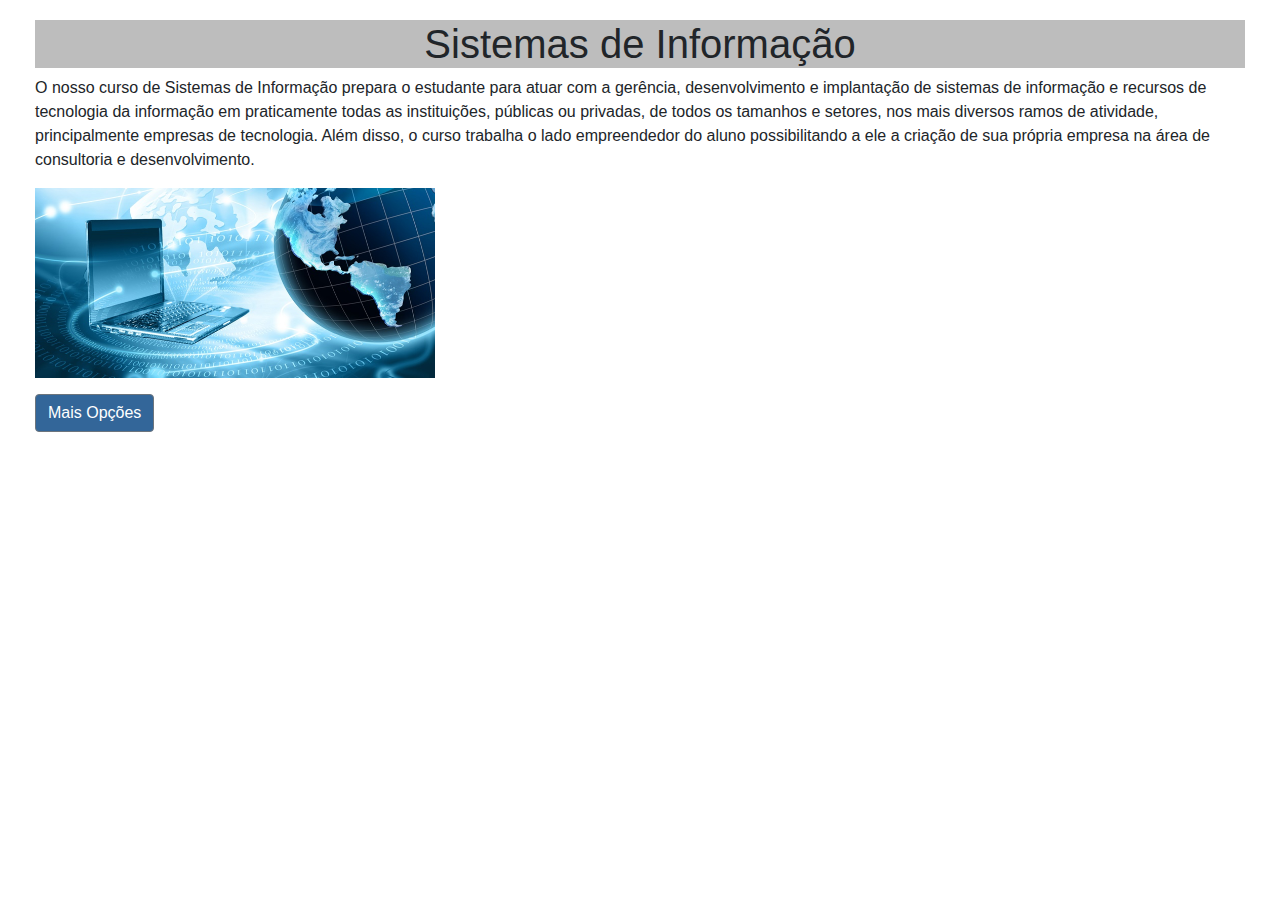
<file: index.html>
<!DOCTYPE html>
<html lang="en">

<head>

    <meta charset="utf-8">
    <meta name="viewport" content="width=device-width, initial-scale=1, shrink-to-fit=no">
    <meta name="description" content="">
    <meta name="author" content="">

    <title>Site IHC</title>

    <!-- Bootstrap core CSS -->
    <link href="vendor/bootstrap/css/bootstrap.min.css" rel="stylesheet">

    <!-- Custom styles for this template -->
    <link href="css/simple-sidebar.css" rel="stylesheet">
	

</head>

<body>

    <div id="wrapper">

        <!-- Sidebar -->
        <div id="sidebar-wrapper">
            <ul class="sidebar-nav">
                <li class="sidebar-brand">
                    <a href="index.html">
                    Sistemas de Informação: TESTE COMMIT GITHUB
                    </a>
                </li>
                <li>
                    <a href="ementas.html">IHC</a>
                </li>
                <li>
					<a href="isow3.html">ISO 1941 e W3C</a>
                </li>
                <li>
					<a href="disciplinas.html">Disciplinas cursando</a>
                </li>
                <li>
                    <a href="atividade.html">Grade Curricular</a>
                </li>
                <li>
                    <a href="lugar.html">UNA Contagem</a>
                </li>
                <li>
                    <a href="curriculo.html">Currículo</a>
                </li>
                <li>
                    <a href="email.html">Contato</a>
                </li>
            </ul>
        </div>
        <!-- /#sidebar-wrapper -->

        <!-- Page Content -->
        <div id="page-content-wrapper">
            <div class="container-fluid">
                <h1 align = 'center' class = 'curi'>Sistemas de Informação</h1>O nosso curso de Sistemas de Informação prepara o estudante para atuar com a gerência, desenvolvimento e implantação de sistemas de informação e recursos de tecnologia da informação em praticamente todas as instituições, públicas ou privadas, de todos os tamanhos e setores, nos mais diversos ramos de atividade, principalmente empresas de tecnologia.
				Além disso, o curso trabalha o lado empreendedor do aluno possibilitando a ele a criação de sua própria empresa na área de consultoria e desenvolvimento.</p>
                <p><img src="imagem/si.jpg">
                <p></p>
                <a href="#menu-toggle" class="btn btn-secondary" id="menu-toggle">Mais Opções</a>
            </div>
        </div>
        <!-- /#page-content-wrapper -->

    </div>
    <!-- /#wrapper -->

    <!-- Bootstrap core JavaScript -->
    <script src="vendor/jquery/jquery.min.js"></script>
    <script src="vendor/bootstrap/js/bootstrap.bundle.min.js"></script>

    <!-- Menu Toggle Script -->
    <script>
    $("#menu-toggle").click(function(e) {
        e.preventDefault();
        $("#wrapper").toggleClass("toggled");
    });
    </script>

</body>

</html>
</file>
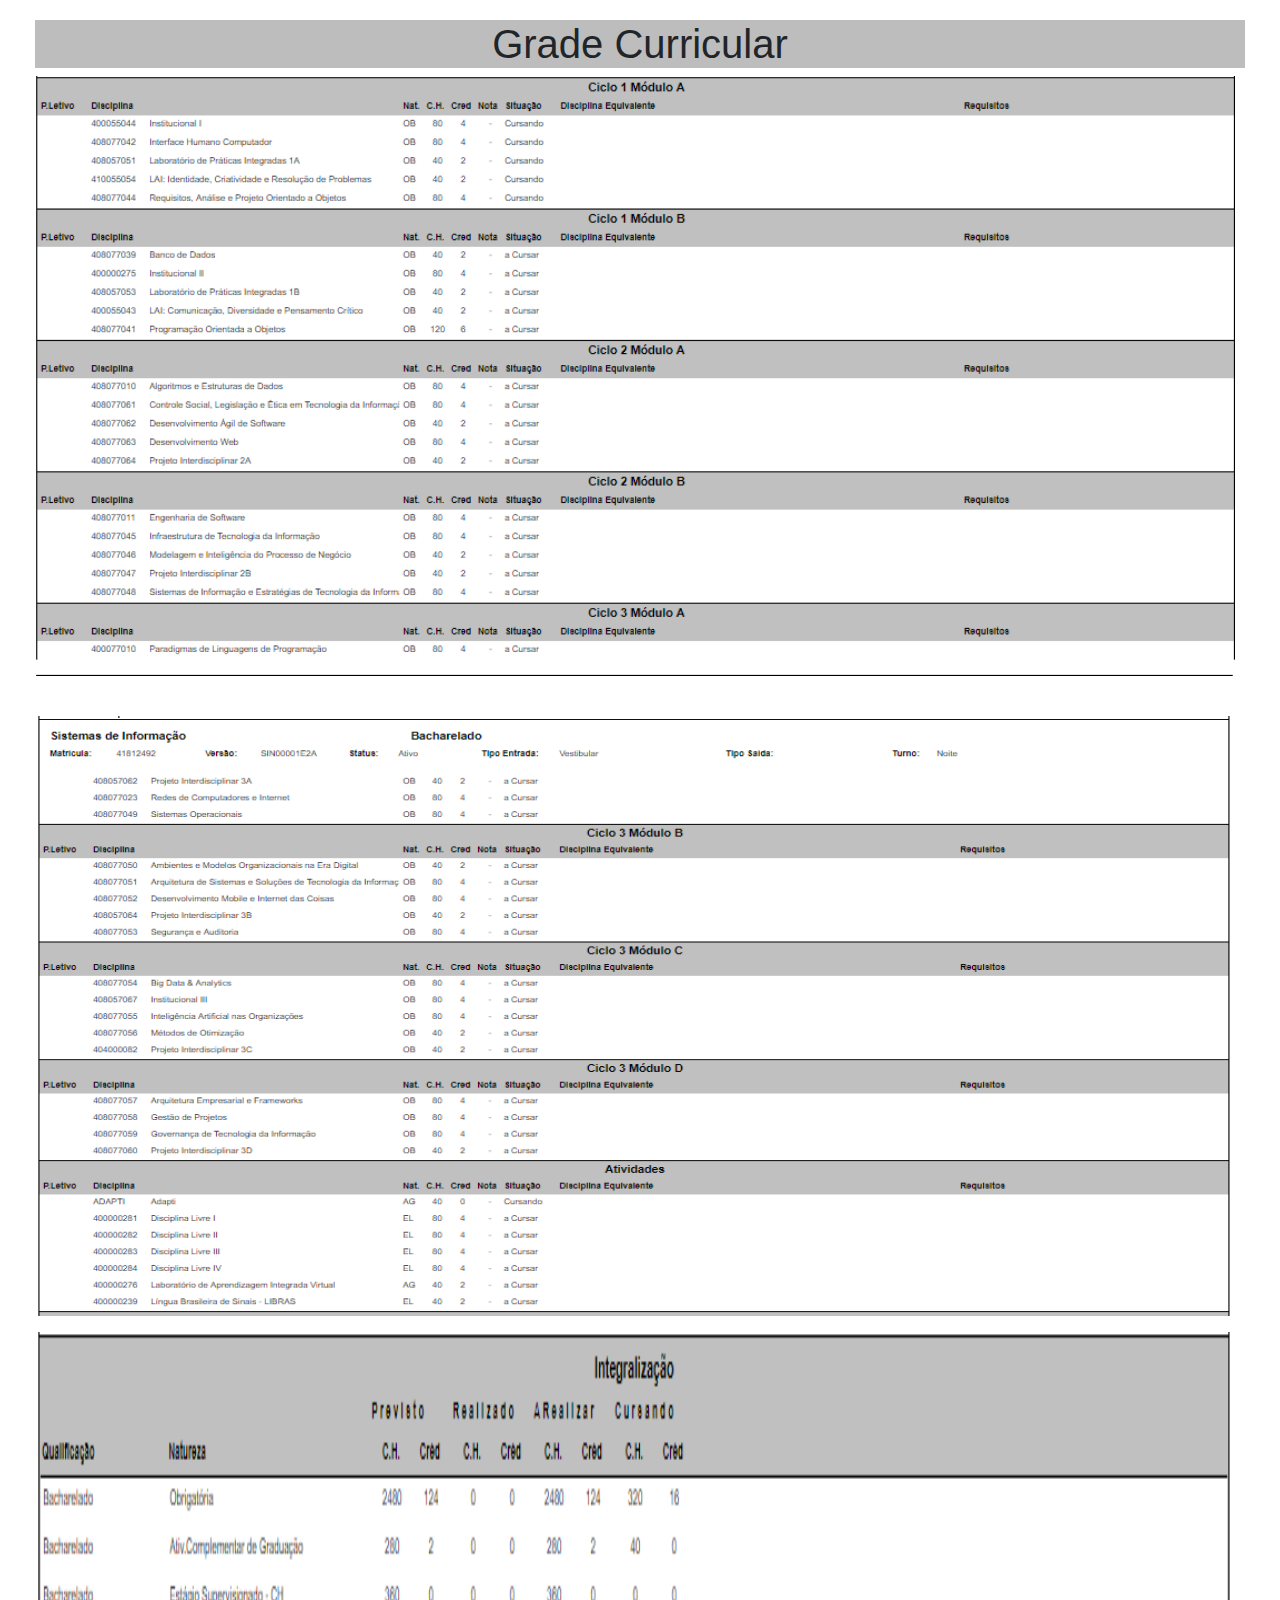
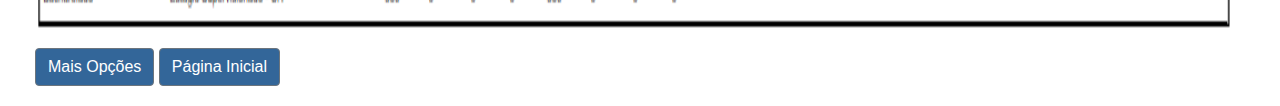
<file: atividade.html>
<!DOCTYPE html>
<html lang="en">

<head>

    <meta charset="utf-8">
    <meta name="viewport" content="width=device-width, initial-scale=1, shrink-to-fit=no">
    <meta name="description" content="">
    <meta name="author" content="">

    <title>Site IHC</title>

    <!-- Bootstrap core CSS -->
    <link href="vendor/bootstrap/css/bootstrap.min.css" rel="stylesheet">

    <!-- Custom styles for this template -->
    <link href="css/simple-sidebar.css" rel="stylesheet">
	

</head>

<body>

    <div id="wrapper">

        <!-- Sidebar -->
        <div id="sidebar-wrapper">
            <ul class="sidebar-nav">
                <li class="sidebar-brand">
                    <a href="index.html">
                    Sistemas de Informação
                    </a>
                </li>
                <li>
                    <a href="ementas.html">IHC</a>
                </li>
                <li>
					<a href="isow3.html">ISO 1941 e W3C</a>
                </li>
                <li>
					<a href="disciplinas.html">Disciplinas cursando</a>
                </li>
                <li>
                    <a href="atividade.html">Grade Curricular</a>
                </li>
                <li>
                    <a href="lugar.html">UNA Contagem</a>
                </li>
                <li>
                    <a href="curriculo.html">Currículo</a>
                </li>
                <li>
                    <a href="email.html">Contato</a>
                </li>
            </ul>
        </div>
        <!-- /#sidebar-wrapper -->

        <!-- Page Content -->
        <div id="page-content-wrapper">
            <div class="container-fluid">
                <h1 align = 'center' class = 'curi'>Grade Curricular</h1>
				<p><img src="imagem/grade.png" class = 'grade'></p>
				<br><img src="imagem/grande2.png" class = 'grade'></br></p>
				<img src="imagem/grande1.png" class = 'ap'></p>
                <p></p>
                <a href="#menu-toggle" class="btn btn-secondary" id="menu-toggle">Mais Opções</a> <a href="index.html" class="btn btn-secondary" id="voltar-home">Página Inicial</a>
            </div>
        </div>
        <!-- /#page-content-wrapper -->

    </div>
    <!-- /#wrapper -->

    <!-- Bootstrap core JavaScript -->
    <script src="vendor/jquery/jquery.min.js"></script>
    <script src="vendor/bootstrap/js/bootstrap.bundle.min.js"></script>

    <!-- Menu Toggle Script -->
    <script>
    $("#menu-toggle").click(function(e) {
        e.preventDefault();
        $("#wrapper").toggleClass("toggled");
    });
    </script>

</body>

</html>
</file>
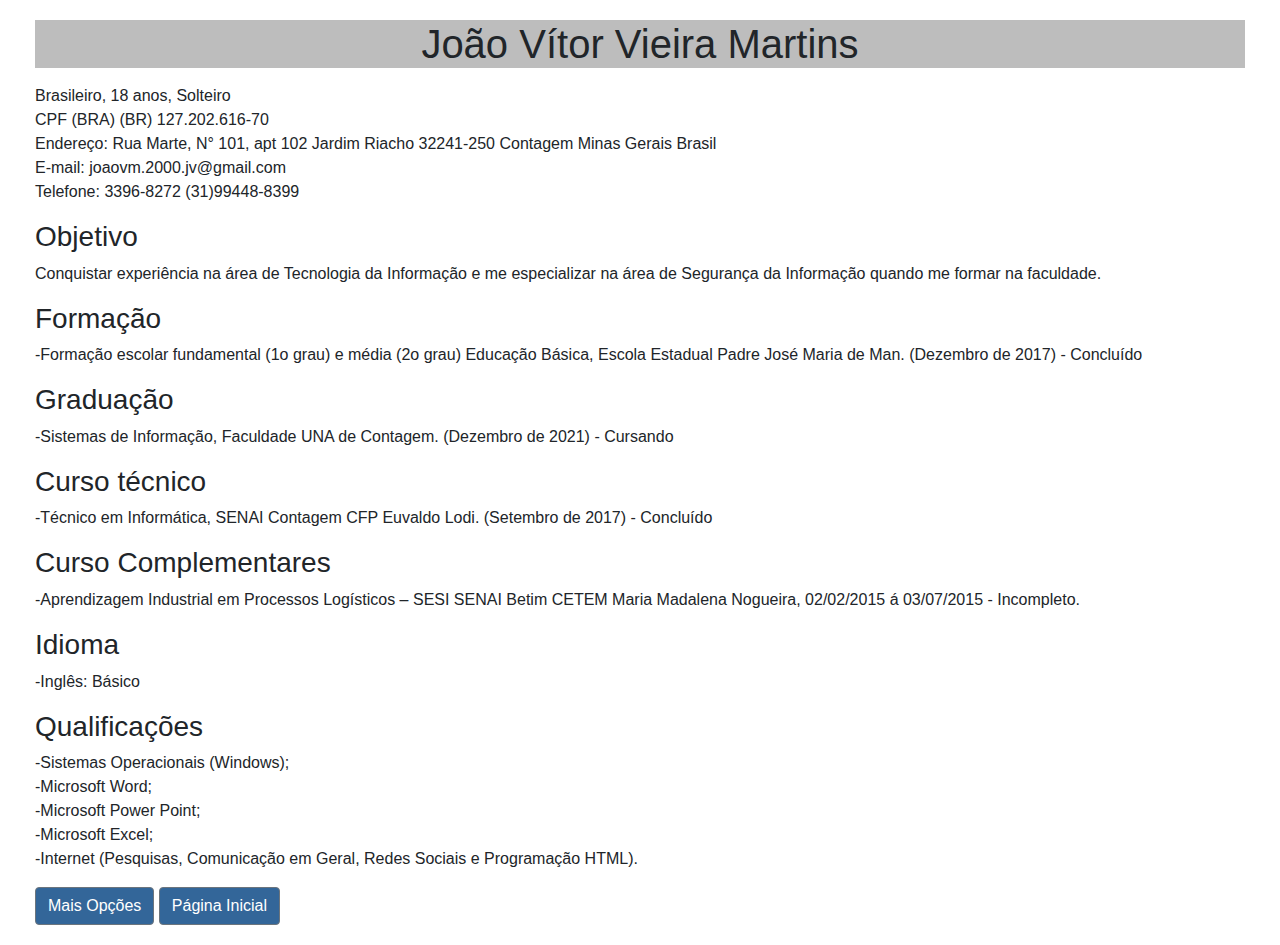
<file: curriculo.html>
<!DOCTYPE html>
<html lang="en">

<head>

    <meta charset="utf-8">
    <meta name="viewport" content="width=device-width, initial-scale=1, shrink-to-fit=no">
    <meta name="description" content="">
    <meta name="author" content="">

    <title>Site IHC</title>

    <!-- Bootstrap core CSS -->
    <link href="vendor/bootstrap/css/bootstrap.min.css" rel="stylesheet">

    <!-- Custom styles for this template -->
    <link href="css/simple-sidebar.css" rel="stylesheet">

</head>

<body>

    <div id="wrapper">

        <!-- Sidebar -->
        <div id="sidebar-wrapper">
            <ul class="sidebar-nav">
                <li class="sidebar-brand">
                    <a href="index.html">
                    Sistemas de Informação
                    </a>
                </li>
                <li>
                    <a href="ementas.html">IHC</a>
                </li>
                <li>
					<a href="isow3.html">ISO 1941 e W3C</a>
                </li>
                <li>
					<a href="disciplinas.html">Disciplinas cursando</a>
                </li>
                <li>
                    <a href="atividade.html">Grade Curricular</a>
                </li>
                <li>
                    <a href="lugar.html">UNA Contagem</a>
                </li>
                <li>
                    <a href="curriculo.html">Currículo</a>
                </li>
                <li>
                    <a href="email.html">Contato</a>
                </li>
            </ul>
        </div>
        <!-- /#sidebar-wrapper -->

        <!-- Page Content -->
        <div id="page-content-wrapper">
            <div class="container-fluid">
                <h1 align = 'center' class = 'curi'>João Vítor Vieira Martins</h1></p>
                Brasileiro, 18 anos, Solteiro
				<br>CPF (BRA) (BR) 127.202.616-70</br>
				Endereço: Rua Marte, N° 101, apt 102 Jardim Riacho 32241-250 Contagem Minas Gerais Brasil
				<br>E-mail: joaovm.2000.jv@gmail.com</br>
				Telefone: 3396-8272 (31)99448-8399</p>
				
				<h3>Objetivo</h3>
				Conquistar experiência na área de Tecnologia da Informação e me especializar na área de Segurança da Informação quando me formar na faculdade.</p>
				<h3>Formação</h3>
				-Formação escolar fundamental (1o grau) e média (2o grau)
				Educação Básica, Escola Estadual Padre José Maria de Man. (Dezembro de 2017) - Concluído</p>
				<h3>Graduação</h3>
				-Sistemas de Informação, Faculdade UNA de Contagem. (Dezembro de 2021) - Cursando</p>
				<h3>Curso técnico</h3>
				-Técnico em Informática, SENAI Contagem CFP Euvaldo Lodi. (Setembro de 2017) - Concluído</p>
				<h3>Curso Complementares</h3>
				-Aprendizagem Industrial em  Processos Logísticos – SESI SENAI Betim CETEM Maria Madalena Nogueira, 02/02/2015 á 03/07/2015 - Incompleto.</p>
				<h3>Idioma</h3>
				-Inglês: Básico</p>
				<h3>Qualificações</h3>
				-Sistemas Operacionais (Windows);
				<br>-Microsoft Word;</br> 
				-Microsoft Power Point; 
				<br>-Microsoft Excel;</br> 
				-Internet (Pesquisas, Comunicação em Geral, Redes Sociais e Programação HTML).</p>
				
                <a href="#menu-toggle" class="btn btn-secondary" id="menu-toggle">Mais Opções</a> <a href="index.html" class="btn btn-secondary" id="voltar-home">Página Inicial</a>
            </div>
        </div>
        <!-- /#page-content-wrapper -->

    </div>
    <!-- /#wrapper -->

    <!-- Bootstrap core JavaScript -->
    <script src="vendor/jquery/jquery.min.js"></script>
    <script src="vendor/bootstrap/js/bootstrap.bundle.min.js"></script>

    <!-- Menu Toggle Script -->
    <script>
    $("#menu-toggle").click(function(e) {
        e.preventDefault();
        $("#wrapper").toggleClass("toggled");
    });
    </script>

</body>

</html>
</file>
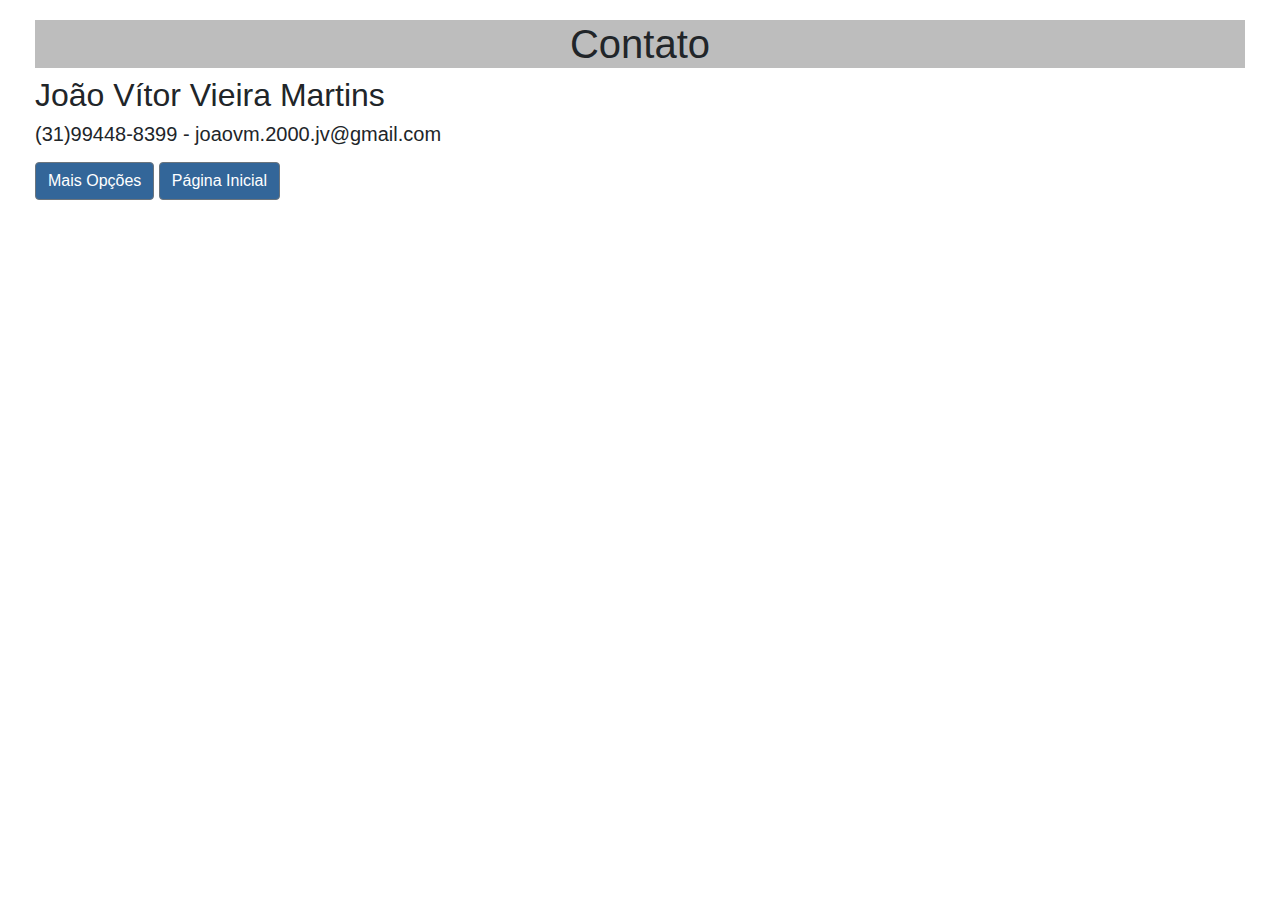
<file: email.html>
<!DOCTYPE html>
<html lang="en">

<head>

    <meta charset="utf-8">
    <meta name="viewport" content="width=device-width, initial-scale=1, shrink-to-fit=no">
    <meta name="description" content="">
    <meta name="author" content="">

    <title>Site IHC</title>

    <!-- Bootstrap core CSS -->
    <link href="vendor/bootstrap/css/bootstrap.min.css" rel="stylesheet">

    <!-- Custom styles for this template -->
    <link href="css/simple-sidebar.css" rel="stylesheet">
	

</head>

<body>

    <div id="wrapper">

        <!-- Sidebar -->
        <div id="sidebar-wrapper">
            <ul class="sidebar-nav">
                <li class="sidebar-brand">
                    <a href="index.html">
                    Sistemas de Informação
                    </a>
                </li>
                <li>
                    <a href="ementas.html">IHC</a>
                </li>
                <li>
					<a href="isow3.html">ISO 1941 e W3C</a>
                </li>
                <li>
					<a href="disciplinas.html">Disciplinas cursando</a>
                </li>
                <li>
                    <a href="atividade.html">Grade Curricular</a>
                </li>
                <li>
                    <a href="lugar.html">UNA Contagem</a>
                </li>
                <li>
                    <a href="curriculo.html">Currículo</a>
                </li>
                <li>
                    <a href="email.html">Contato</a>
                </li>
            </ul>
        </div>
        <!-- /#sidebar-wrapper -->

        <!-- Page Content -->
        <div id="page-content-wrapper">
            <div class="container-fluid">
                <h1 align = 'center' class = 'curi'>Contato</h1><h2>João Vítor Vieira Martins</h2>
				<h5>(31)99448-8399 - joaovm.2000.jv@gmail.com</h5>
                <p></p>
                <a href="#menu-toggle" class="btn btn-secondary" id="menu-toggle">Mais Opções</a> <a href="index.html" class="btn btn-secondary" id="voltar-home">Página Inicial</a>
            </div>
        </div>
        <!-- /#page-content-wrapper -->

    </div>
    <!-- /#wrapper -->

    <!-- Bootstrap core JavaScript -->
    <script src="vendor/jquery/jquery.min.js"></script>
    <script src="vendor/bootstrap/js/bootstrap.bundle.min.js"></script>

    <!-- Menu Toggle Script -->
    <script>
    $("#menu-toggle").click(function(e) {
        e.preventDefault();
        $("#wrapper").toggleClass("toggled");
    });
    </script>

</body>

</html>
</file>
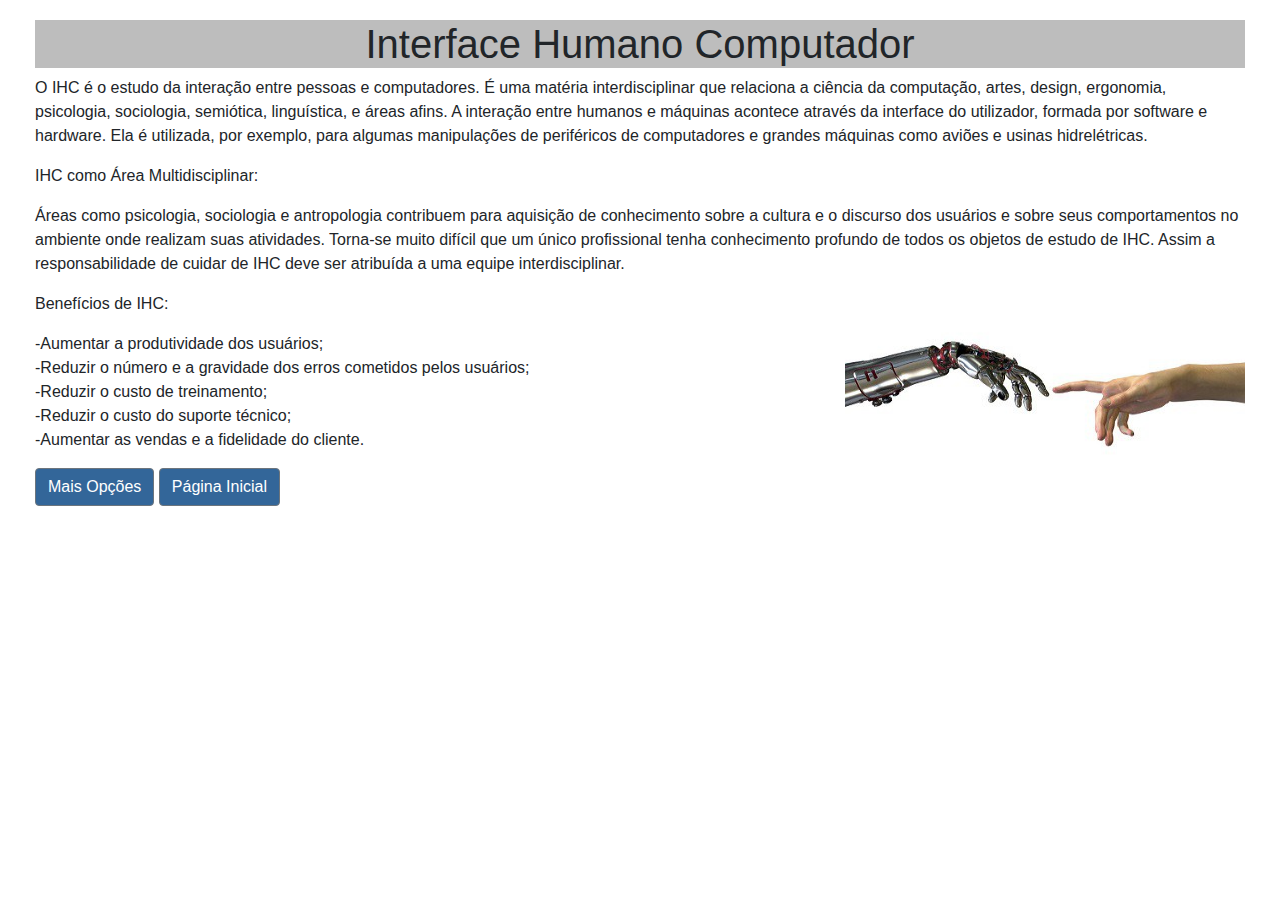
<file: ementas.html>
<!DOCTYPE html>
<html lang="en">

<head>

    <meta charset="utf-8">
    <meta name="viewport" content="width=device-width, initial-scale=1, shrink-to-fit=no">
    <meta name="description" content="">
    <meta name="author" content="">

    <title>Site IHC</title>

    <!-- Bootstrap core CSS -->
    <link href="vendor/bootstrap/css/bootstrap.min.css" rel="stylesheet">

    <!-- Custom styles for this template -->
    <link href="css/simple-sidebar.css" rel="stylesheet">

</head>

<body>

    <div id="wrapper">

        <!-- Sidebar -->
        <div id="sidebar-wrapper">
            <ul class="sidebar-nav">
                <li class="sidebar-brand">
                    <a href="index.html">
                    Sistemas de Informação
                    </a>
                </li>
                <li>
                    <a href="ementas.html">IHC</a>
                </li>
                <li>
					<a href="isow3.html">ISO 1941 e W3C</a>
                </li>
                <li>
					<a href="disciplinas.html">Disciplinas cursando</a>
                </li>
                <li>
                    <a href="atividade.html">Grade Curricular</a>
                </li>
                <li>
                    <a href="lugar.html">UNA Contagem</a>
                </li>
                <li>
                    <a href="curriculo.html">Currículo</a>
                </li>
                <li>
                    <a href="email.html">Contato</a>
                </li>
            </ul>
        </div>
        <!-- /#sidebar-wrapper -->

        <!-- Page Content -->
        <div id="page-content-wrapper">
            <div class="container-fluid">
                <h1 align = 'center' class = 'curi'>Interface Humano Computador</h1> O IHC é o estudo da interação entre pessoas e computadores. É uma matéria interdisciplinar que relaciona a ciência da computação, artes, design, ergonomia, psicologia, sociologia, semiótica, linguística, e áreas afins. A interação entre humanos e máquinas acontece através da interface do utilizador, formada por software e hardware. Ela é utilizada, por exemplo, para algumas manipulações de periféricos de computadores e grandes máquinas como aviões e usinas hidrelétricas.</p>
                <p>IHC como Área Multidisciplinar:</p>
				<p>	Áreas como psicologia, sociologia e antropologia contribuem para aquisição de
				conhecimento sobre a cultura e o discurso dos usuários e sobre seus
				comportamentos no ambiente onde realizam suas atividades.
				Torna-se muito difícil que um único profissional tenha conhecimento profundo de
				todos os objetos de estudo de IHC. Assim a responsabilidade de cuidar de IHC deve
				ser atribuída a uma equipe interdisciplinar.</p><img src="imagem/IHCibagem.jpg" align = 'right'>
				<p>Benefícios de IHC:</p>
				<p>-Aumentar a produtividade dos usuários;
				<br>-Reduzir o número e a gravidade dos erros cometidos pelos usuários;</br>
				-Reduzir o custo de treinamento;
				<br>-Reduzir o custo do suporte técnico;</br>
				-Aumentar as vendas e a fidelidade do cliente.</p>
				
                <a href="#menu-toggle" class="btn btn-secondary" id="menu-toggle">Mais Opções</a> <a href="index.html" class="btn btn-secondary" id="voltar-home">Página Inicial</a>
            </div>
        </div>
        <!-- /#page-content-wrapper -->

    </div>
    <!-- /#wrapper -->

    <!-- Bootstrap core JavaScript -->
    <script src="vendor/jquery/jquery.min.js"></script>
    <script src="vendor/bootstrap/js/bootstrap.bundle.min.js"></script>

    <!-- Menu Toggle Script -->
    <script>
    $("#menu-toggle").click(function(e) {
        e.preventDefault();
        $("#wrapper").toggleClass("toggled");
    });
    </script>

</body>

</html>
</file>
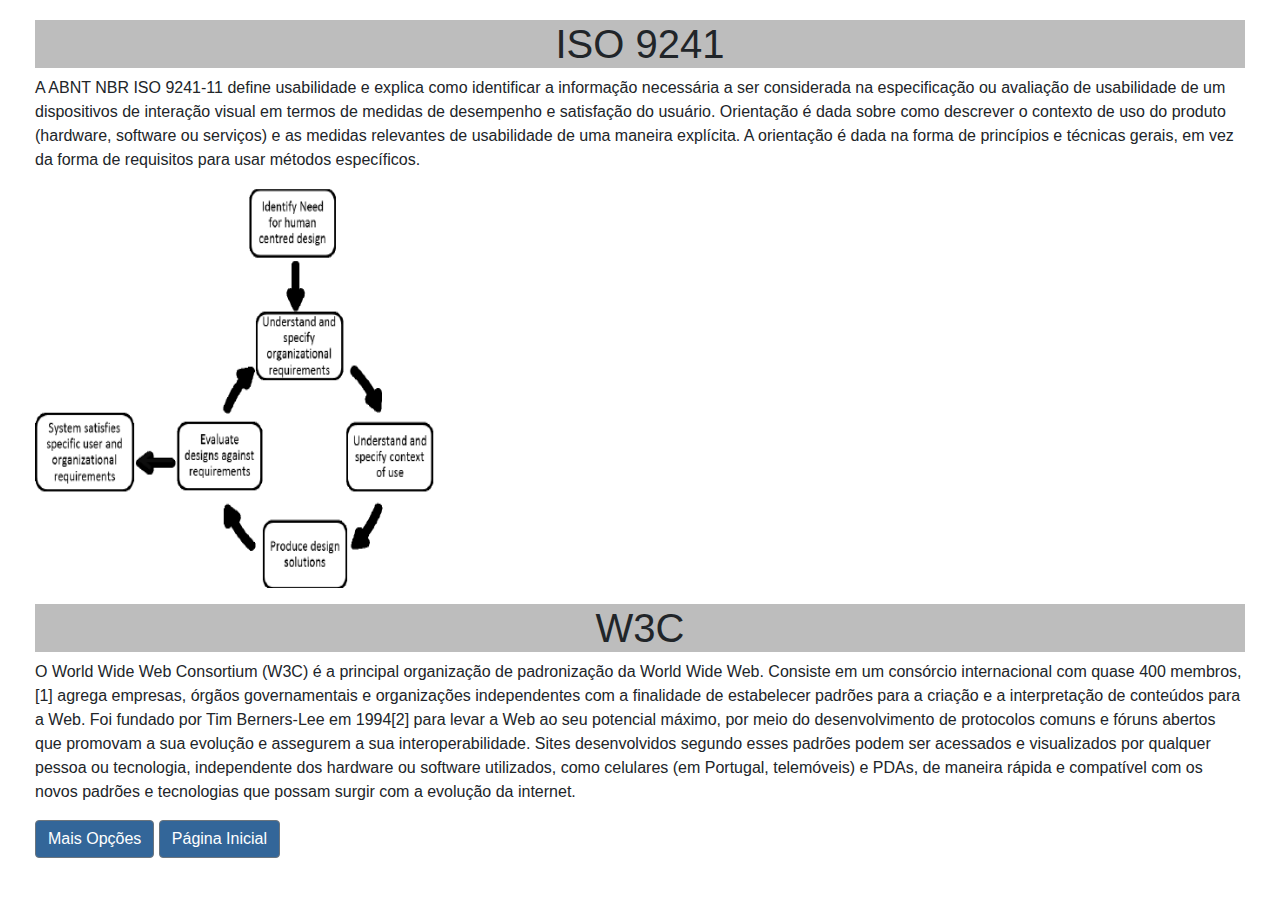
<file: isow3.html>
<!DOCTYPE html>
<html lang="en">

<head>

    <meta charset="utf-8">
    <meta name="viewport" content="width=device-width, initial-scale=1, shrink-to-fit=no">
    <meta name="description" content="">
    <meta name="author" content="">

    <title>Site IHC</title>

    <!-- Bootstrap core CSS -->
    <link href="vendor/bootstrap/css/bootstrap.min.css" rel="stylesheet">

    <!-- Custom styles for this template -->
    <link href="css/simple-sidebar.css" rel="stylesheet">
	

</head>

<body>

    <div id="wrapper">

        <!-- Sidebar -->
        <div id="sidebar-wrapper">
            <ul class="sidebar-nav">
                <li class="sidebar-brand">
                    <a href="index.html">
                    Sistemas de Informação
                    </a>
                </li>
                <li>
                    <a href="ementas.html">IHC</a>
                </li>
                <li>
					<a href="isow3.html">ISO 1941 e W3C</a>
                </li>
                <li>
					<a href="disciplinas.html">Disciplinas cursando</a>
                </li>
                <li>
                    <a href="atividade.html">Grade Curricular</a>
                </li>
                <li>
                    <a href="lugar.html">UNA Contagem</a>
                </li>
                <li>
                    <a href="curriculo.html">Currículo</a>
                </li>
                <li>
                    <a href="email.html">Contato</a>
                </li>
            </ul>
        </div>
        <!-- /#sidebar-wrapper -->

        <!-- Page Content -->
        <div id="page-content-wrapper">
            <div class="container-fluid">
                <h1 align = 'center' class = 'curi'>ISO 9241</h1><p>A ABNT NBR ISO 9241-11 define usabilidade e explica como identificar a informação necessária a ser considerada na especificação ou avaliação de usabilidade de um dispositivos de interação visual em termos de medidas de desempenho e satisfação do usuário. Orientação é dada sobre como descrever o contexto de uso do produto (hardware, software ou serviços) e as medidas relevantes de usabilidade de uma maneira explícita. A orientação é dada na forma de princípios e técnicas gerais, em vez da forma de requisitos para usar métodos específicos.</p>
                <p><img src="imagem/iso.png" class = 'is'></p>
				<h1 align = 'center' class = 'curi'>W3C</h1>O World Wide Web Consortium (W3C) é a principal organização de padronização da World Wide Web. Consiste em um consórcio internacional com quase 400 membros,[1] agrega empresas, órgãos governamentais e organizações independentes com a finalidade de estabelecer padrões para a criação e a interpretação de conteúdos para a Web.
				Foi fundado por Tim Berners-Lee em 1994[2] para levar a Web ao seu potencial máximo, por meio do desenvolvimento de protocolos comuns e fóruns abertos que promovam a sua evolução e assegurem a sua interoperabilidade. Sites desenvolvidos segundo esses padrões podem ser acessados e visualizados por qualquer pessoa ou tecnologia, independente dos hardware ou software utilizados, como celulares (em Portugal, telemóveis) e PDAs, de maneira rápida e compatível com os novos padrões e tecnologias que possam surgir com a evolução da internet.</p>
				<p></p>
                <a href="#menu-toggle" class="btn btn-secondary" id="menu-toggle">Mais Opções</a> <a href="index.html" class="btn btn-secondary" id="voltar-home">Página Inicial</a>
            </div>
        </div>
        <!-- /#page-content-wrapper -->

    </div>
    <!-- /#wrapper -->

    <!-- Bootstrap core JavaScript -->
    <script src="vendor/jquery/jquery.min.js"></script>
    <script src="vendor/bootstrap/js/bootstrap.bundle.min.js"></script>

    <!-- Menu Toggle Script -->
    <script>
    $("#menu-toggle").click(function(e) {
        e.preventDefault();
        $("#wrapper").toggleClass("toggled");
    });
    </script>

</body>

</html>
</file>
<file: css/simple-sidebar.css>
/*!
 * Start Bootstrap - Simple Sidebar (https://startbootstrap.com/template-overviews/simple-sidebar)
 * Copyright 2013-2017 Start Bootstrap
 * Licensed under MIT (https://github.com/BlackrockDigital/startbootstrap-simple-sidebar/blob/master/LICENSE)
 */

body {
  overflow-x: hidden;
}

#wrapper {
  padding-left: 0;
  -webkit-transition: all 0.5s ease;
  -moz-transition: all 0.5s ease;
  -o-transition: all 0.5s ease;
  transition: all 0.5s ease;
}

#wrapper.toggled {
  padding-left: 250px;
}

#sidebar-wrapper {
  z-index: 1000;
  position: fixed;
  left: 250px;
  width: 0;
  height: 100%;
  margin-left: -250px;
  overflow-y: auto;
  background: #000;
  -webkit-transition: all 0.5s ease;
  -moz-transition: all 0.5s ease;
  -o-transition: all 0.5s ease;
  transition: all 0.5s ease;
}

#wrapper.toggled #sidebar-wrapper {
  width: 250px;
}

#page-content-wrapper {
  width: 100%;
  position: absolute;
  padding: 15px;
}

#wrapper.toggled #page-content-wrapper {
  position: absolute;
  margin-right: -250px;
}


/* Sidebar Styles */

.sidebar-nav {
  position: absolute;
  top: 0;
  width: 250px;
  margin: 0;
  padding: 0;
  list-style: none;
}

.sidebar-nav li {
  text-indent: 20px;
  line-height: 40px;
}

.sidebar-nav li a {
  display: block;
  text-decoration: none;
  color: #999999;
}

.sidebar-nav li a:hover {
  text-decoration: none;
  color: #fff;
  background: rgba(255, 255, 255, 0.2);
}

.sidebar-nav li a:active, .sidebar-nav li a:focus {
  text-decoration: none;
}

.sidebar-nav>.sidebar-brand {
  height: 65px;
  font-size: 18px;
  line-height: 60px;
}

.sidebar-nav>.sidebar-brand a {
  color: #999999;
}

.sidebar-nav>.sidebar-brand a:hover {
  color: #fff;
  background: none;
}

@media(min-width:768px) {
  #wrapper {
    padding-left: 0;
  }
  #wrapper.toggled {
    padding-left: 250px;
  }
  #sidebar-wrapper {
    width: 0;
  }
  #wrapper.toggled #sidebar-wrapper {
    width: 250px;
  }
  #page-content-wrapper {
    padding: 20px;
    position: relative;
  }
  #wrapper.toggled #page-content-wrapper {
    position: relative;
    margin-right: 0;
  }
  img{
    width: 400px;
    height: 190px;
  }
  .curi{
	  background-color: #BDBDBD;
  }
 
 .iba{
	width: 300px;
    height: 250px;
 }
 
 .is{
	width: 400px;
    height: 400px;
 }
 
 .grade{
	width: 1200px;
    height: 600px;
 }
 
 .ap{
	width: 1200px;
    height: 300px;
 }
 
 .btn{
	 background-color: #336699;
 }
}
</file>
